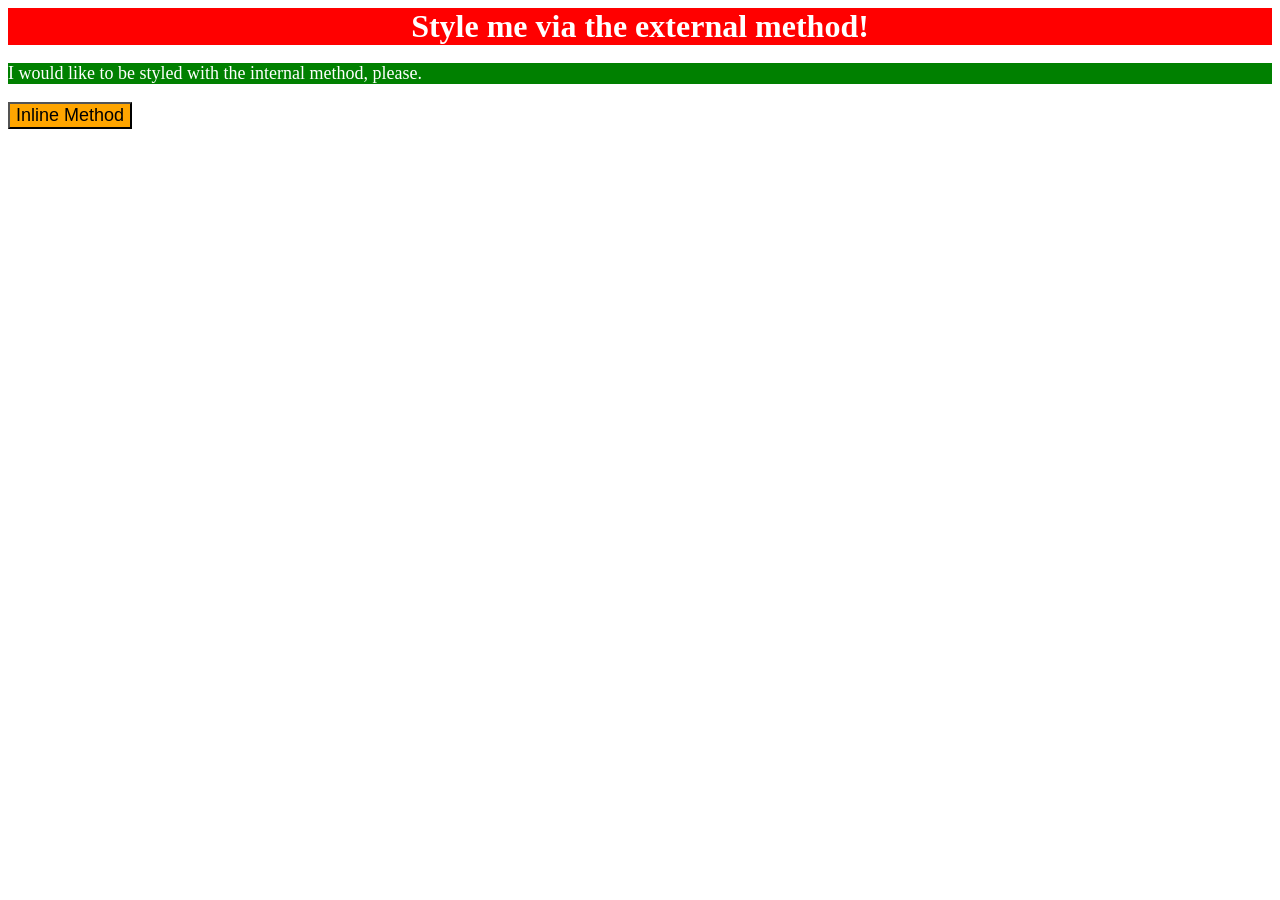
<file: foundations/intro-to-css/01-css-methods/index.html>
<!DOCTYPE html>
<html lang="en">
  <head>
    <meta charset="UTF-8">
    <meta http-equiv="X-UA-Compatible" content="IE=edge">
    <meta name="viewport" content="width=device-width, initial-scale=1.0">
    <title>Methods for Adding CSS</title>
    <link rel="stylesheet" href="styles.css">
  </head>
  <body>
    <div class="first">Style me via the external method!</div>
    <p class="second">I would like to be styled with the internal method, please.</p>
    <button class="third">Inline Method</button>
  </body>
</html>
</file>
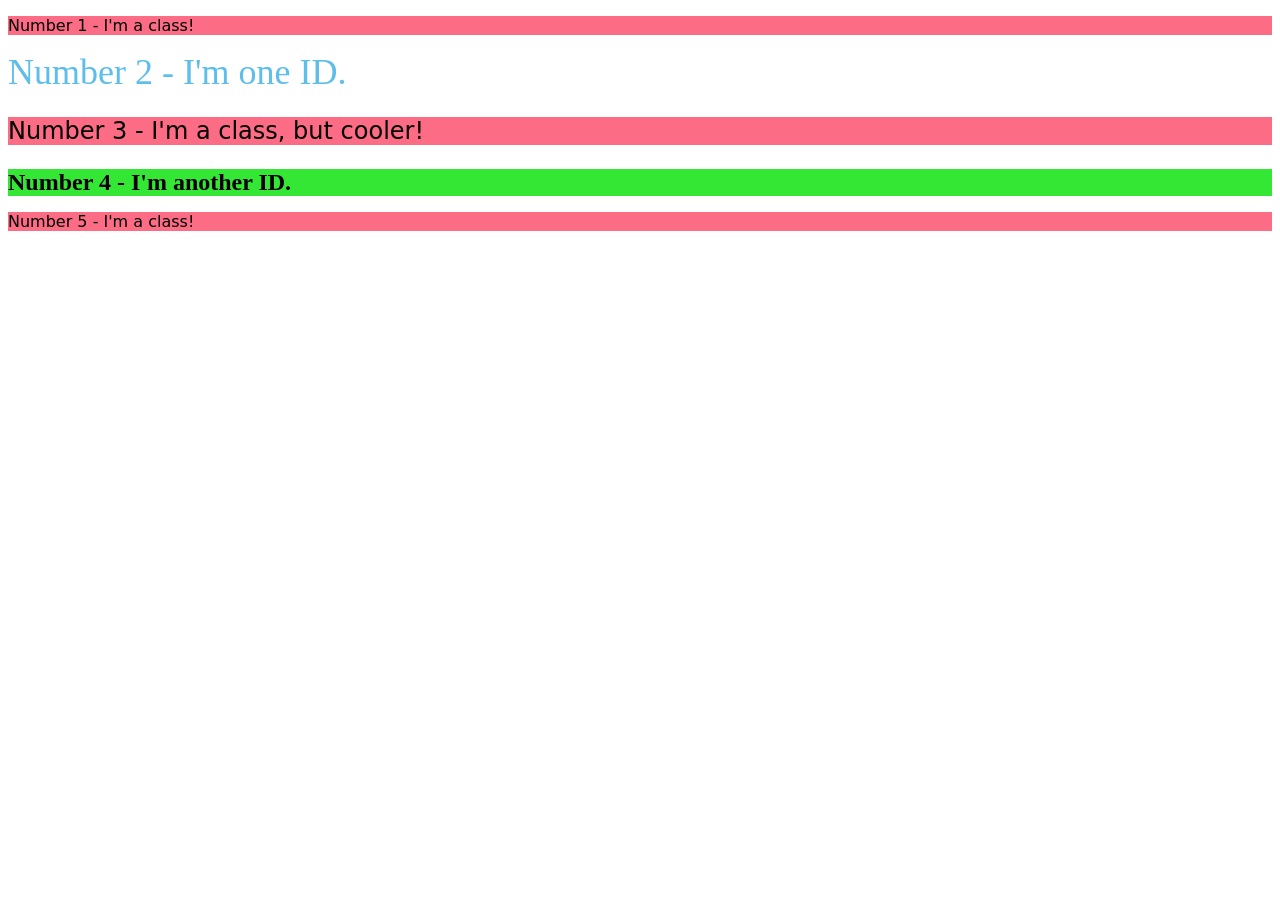
<file: foundations/intro-to-css/02-class-id-selectors/index.html>
<!DOCTYPE html>
<html lang="en">
  <head>
    <meta charset="UTF-8">
    <meta http-equiv="X-UA-Compatible" content="IE=edge">
    <meta name="viewport" content="width=device-width, initial-scale=1.0">
    <title>Class and ID Selectors</title>
    <link rel="stylesheet" href="style.css">
  </head>
  <body>
    <p class="odd">Number 1 - I'm a class!</p>
    <div id="second">Number 2 - I'm one ID.</div>
    <p class="third">Number 3 - I'm a class, but cooler!</p>
    <div id ="fourth">Number 4 - I'm another ID.</div>
    <p class="odd">Number 5 - I'm a class!</p>
  </body>
</html>
</file>
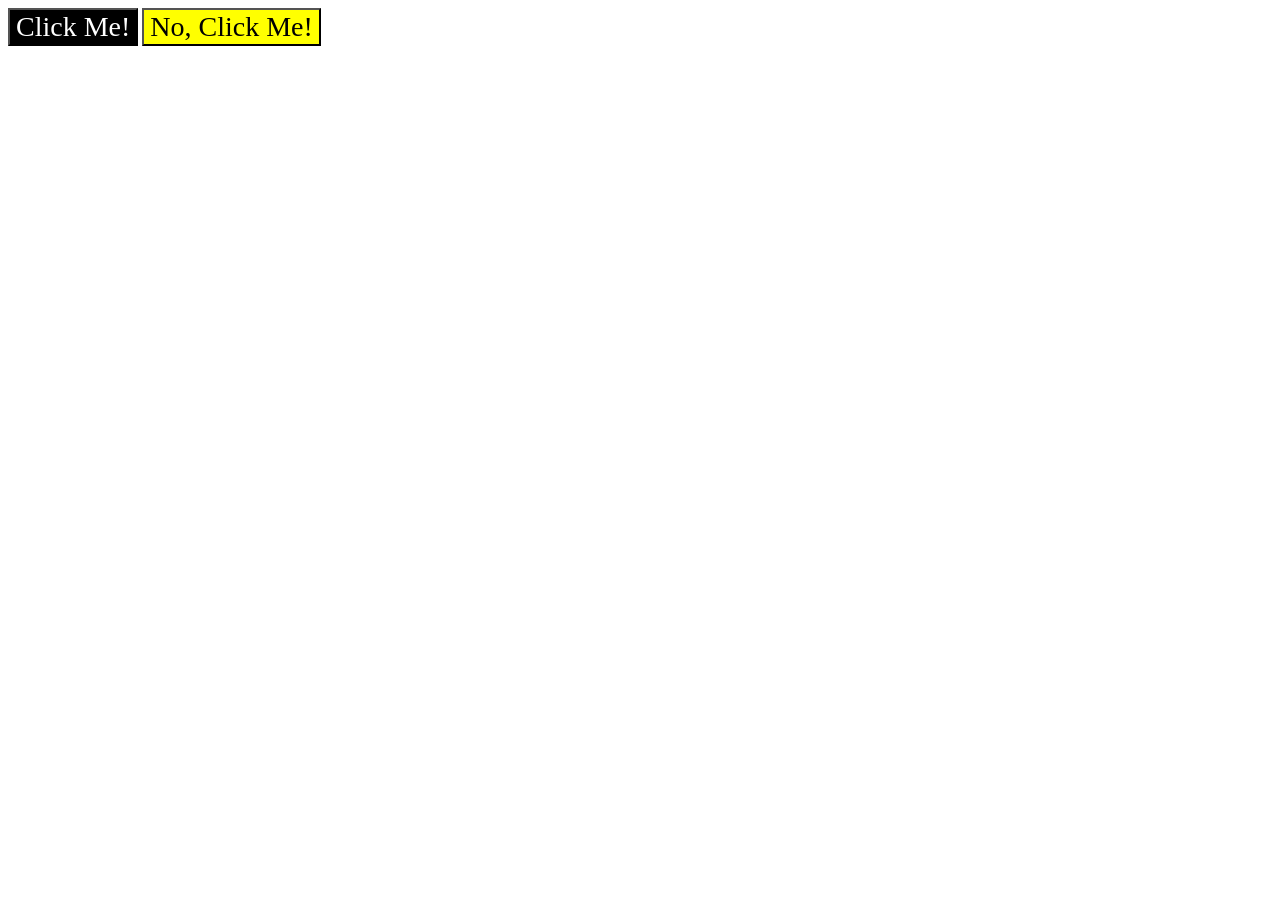
<file: foundations/intro-to-css/03-grouping-selectors/index.html>
<!DOCTYPE html>
<html lang="en">
  <head>
    <meta charset="UTF-8">
    <meta http-equiv="X-UA-Compatible" content="IE=edge">
    <meta name="viewport" content="width=device-width, initial-scale=1.0">
    <title>Grouping Selectors</title>
    <link rel="stylesheet" href="style.css">
  </head>
  <body>
    <button class="first">Click Me!</button>
    <button class="second">No, Click Me!</button>
  </body>
</html>
</file>
<file: foundations/intro-to-css/01-css-methods/styles.css>
.first {
    color: white;   
    background: red;
    font-size: 32px;
    text-align: center;
    font-weight: bold;
}

.second {
    background: green;
    color: white;
    font-size:18px;
}

.third {
    background:orange;
    font-size: 18px;
}
</file>
<file: foundations/intro-to-css/02-class-id-selectors/style.css>
p {
    background-color: #FC6C85;
    font-family: "Verdana", "DejaVu Sans", "sans-serif";
}

#second {
    color:#5dbeeb;
    font-size: 36px;
}

.third {
    font-size:24px;
}

#fourth {
    background-color:#35e735;
    font-size: 24px;
    font-weight: bold;
}
</file>
<file: foundations/intro-to-css/03-grouping-selectors/style.css>
.first, .second  {
    font-size: 28px;
    font-family: "Helvatica", "Times New Roman", "sans-serif";
}

.first {
    background-color: black;
    color: white;
}

.second {
    background-color: yellow;
}
</file>
